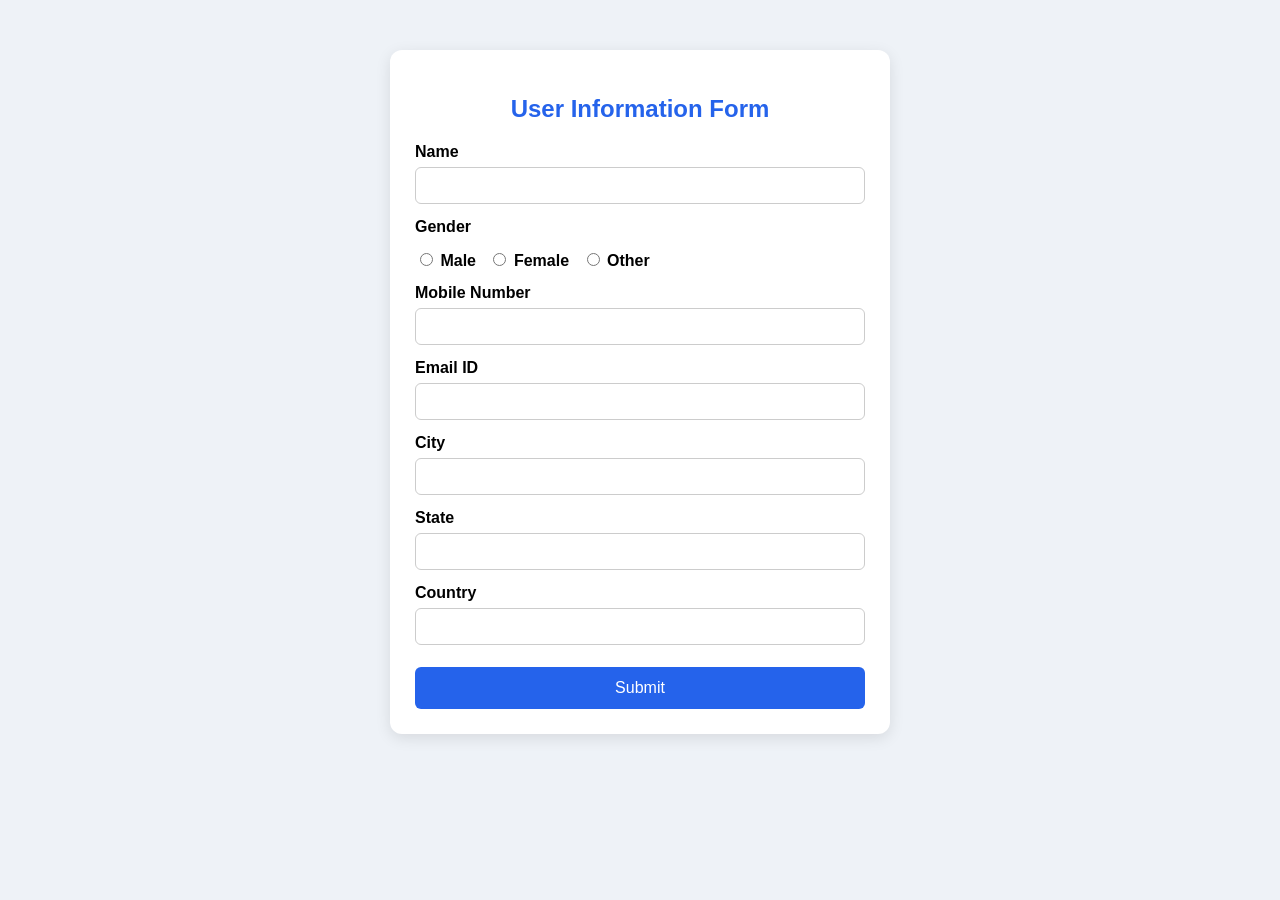
<file: index.html>
<!DOCTYPE html>
<html lang="en">
<head>
    <meta charset="UTF-8">
    <meta name="viewport" content="width=device-width, initial-scale=1.0">
    <title>User Information Form</title>
    <link rel="stylesheet" href="style.css">
    <script src="script.js" defer></script>
</head>
<body>
    <div class="container">
        <h2>User Information Form</h2>

        <form id="userForm">
            <label for="name">Name</label>
            <input type="text" id="name" required>

            <label>Gender</label>
            <div class="gender">
                <label><input type="radio" name="gender" value="Male" required> Male</label>
                <label><input type="radio" name="gender" value="Female"> Female</label>
                <label><input type="radio" name="gender" value="Other"> Other</label>
            </div>

            <label for="mobile">Mobile Number</label>
            <input type="tel" id="mobile" pattern="[0-9]{10}"
                   maxlength="10" required>

            <label for="email">Email ID</label>
            <input type="email" id="email" required>

            <label for="city">City</label>
            <input type="text" id="city" required>

            <label for="state">State</label>
            <input type="text" id="state" required>

            <label for="country">Country</label>
            <input type="text" id="country" required>

            <button type="submit">Submit</button>
        </form>
    </div>
</body>
</html>
</file>
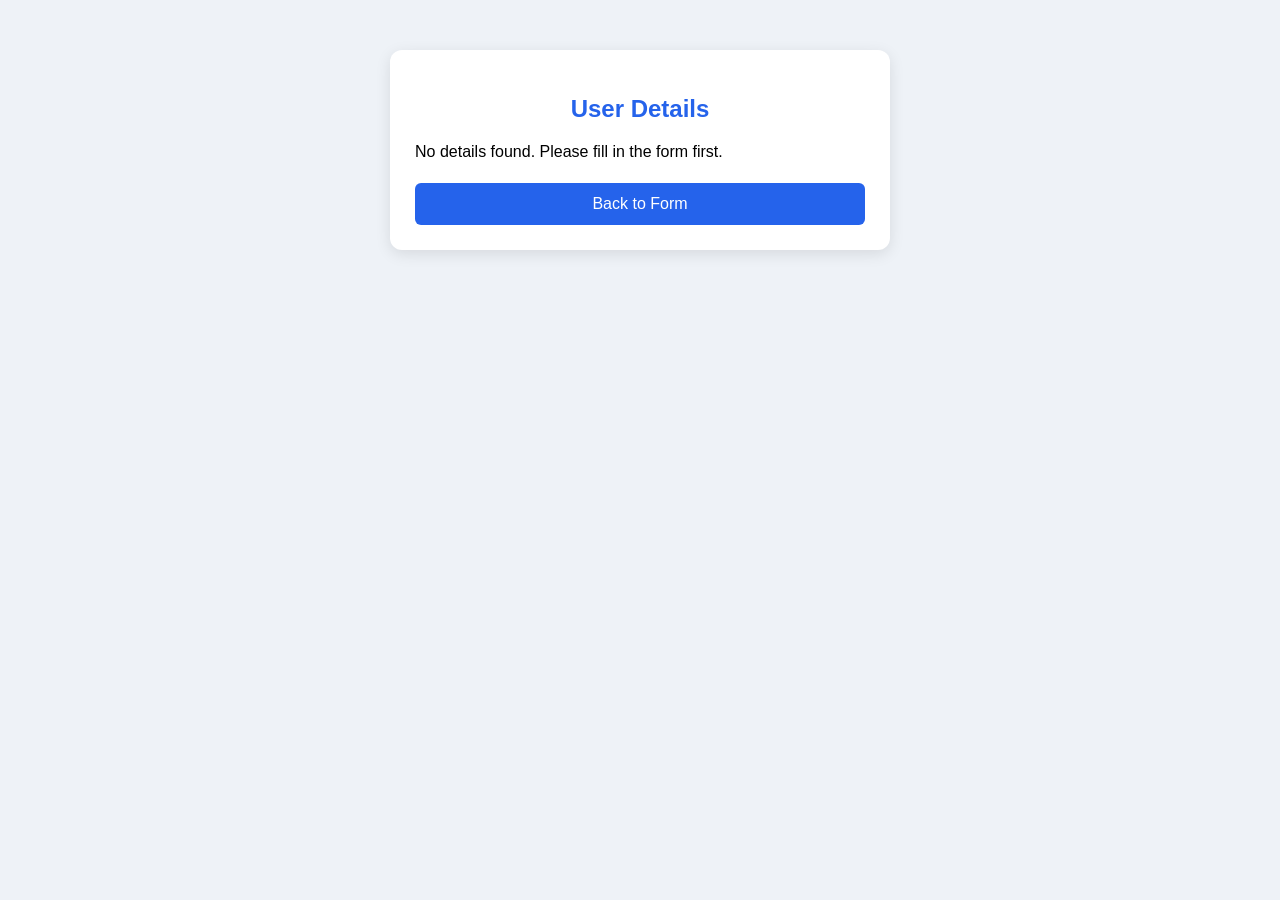
<file: display.html>
<!DOCTYPE html>
<html lang="en">
<head>
    <meta charset="UTF-8">
    <meta name="viewport" content="width=device-width, initial-scale=1.0">
    <title>Display User Details</title>
    <link rel="stylesheet" href="style.css">
    <script src="script.js" defer></script>
</head>
<body>
    <div class="container">
        <h2>User Details</h2>
        <div id="result"></div>

        <button type="button" onclick="window.location.href='index.html'">
            Back to Form
        </button>
    </div>
</body>
</html>
</file>
<file: style.css>
body {
    font-family: Arial, sans-serif;
    background-color: #eef2f7;
    margin: 0;
    padding: 30px 15px;
}

.container {
    max-width: 450px;
    margin: 20px auto;
    padding: 25px;
    background: white;
    border-radius: 12px;
    box-shadow: 0 4px 15px rgba(0, 0, 0, 0.1);
}

h2 {
    text-align: center;
    color: #2563eb;
}

label {
    display: block;
    margin-top: 14px;
    font-weight: bold;
}

input:not([type="radio"]) {
    width: 100%;
    padding: 10px;
    margin-top: 6px;
    border: 1px solid #ccc;
    border-radius: 6px;
    box-sizing: border-box;
}

.gender label {
    display: inline-block;
    margin-right: 8px;
}

button {
    width: 100%;
    padding: 12px;
    margin-top: 22px;
    background: #2563eb;
    color: white;
    border: none;
    border-radius: 6px;
    font-size: 16px;
    cursor: pointer;
}

button:hover {
    background: #1d4ed8;
}

.detail {
    padding: 12px 0;
    border-bottom: 1px solid #ddd;
    overflow-wrap: anywhere;
}

.detail strong {
    display: inline-block;
    min-width: 135px;
}
</file>
